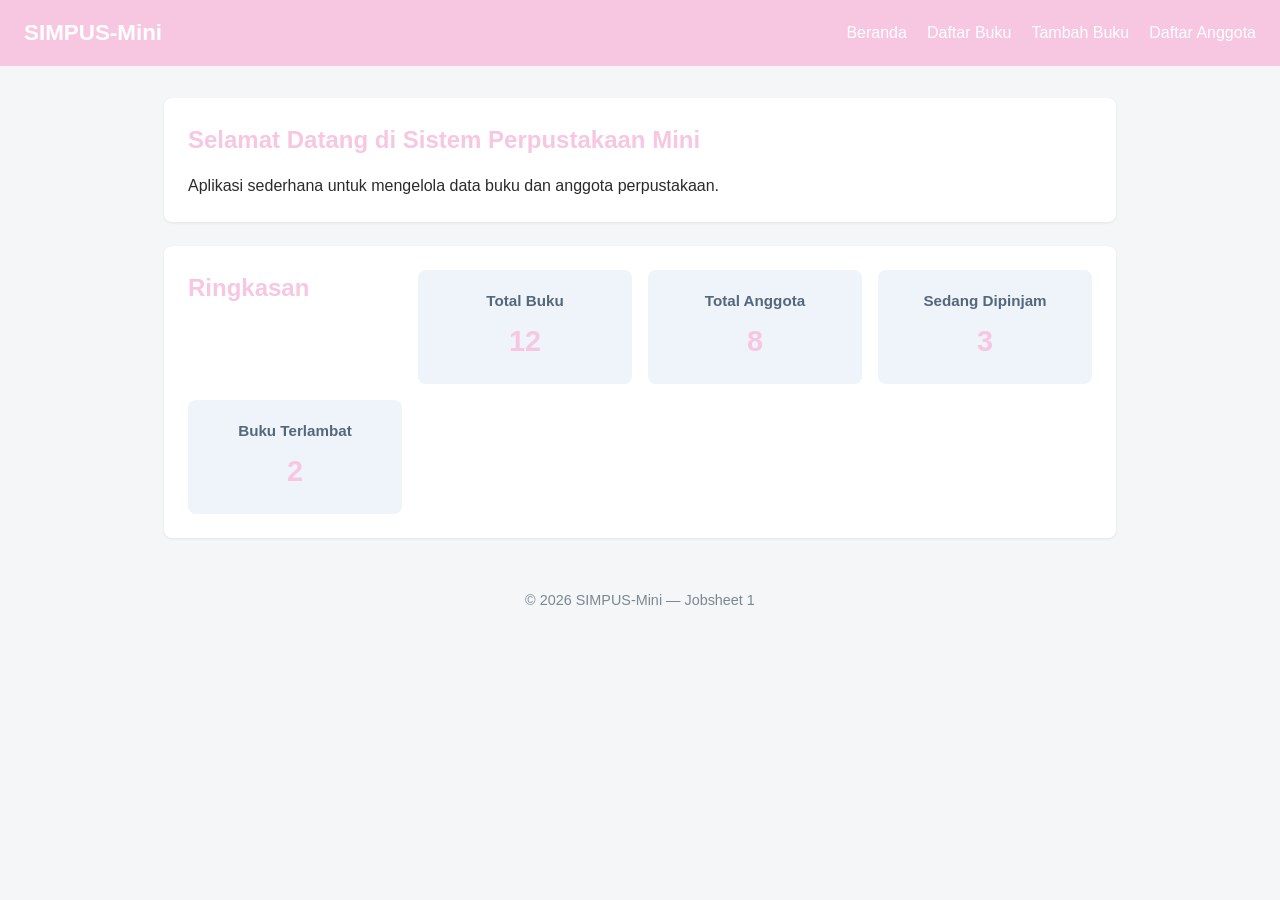
<file: jobsheet-02/index.html>
<!DOCTYPE html>
<html lang="id">
<head>
    <meta charset="UTF-8">
    <title>SIMPUS-Mini | Beranda</title>
    <link rel="stylesheet" href="assets/css/style.css">
</head>
<body>
    <header>
        <h1>SIMPUS-Mini</h1>
        <nav>
            <ul>
                <li><a href="index.html">Beranda</a></li>
                <li><a href="buku/list.html">Daftar Buku</a></li>
                <li><a href="buku/tambah.html">Tambah Buku</a></li>
                <li><a href="anggota/list.html">Daftar Anggota</a></li>
            </ul>
        </nav>
    </header>

    <main>
        <section>
            <h2>Selamat Datang di Sistem Perpustakaan Mini</h2>
            <p>Aplikasi sederhana untuk mengelola data buku dan anggota perpustakaan.</p>
        </section>

        <section>
            <h2>Ringkasan</h2>
            <article>
                <h3>Total Buku</h3>
                <p>12</p>
            </article>
            <article>
                <h3>Total Anggota</h3>
                <p>8</p>
            </article>
            <article>
                <h3>Sedang Dipinjam</h3>
                <p>3</p>
            </article>
            <article>
                <h3>Buku Terlambat</h3>
                <p>2</p>
            </article>
        </section>
    </main>

    <footer>
        <p>&copy; 2026 SIMPUS-Mini &mdash; Jobsheet 1</p>
    </footer>
</body>
</html>
</file>
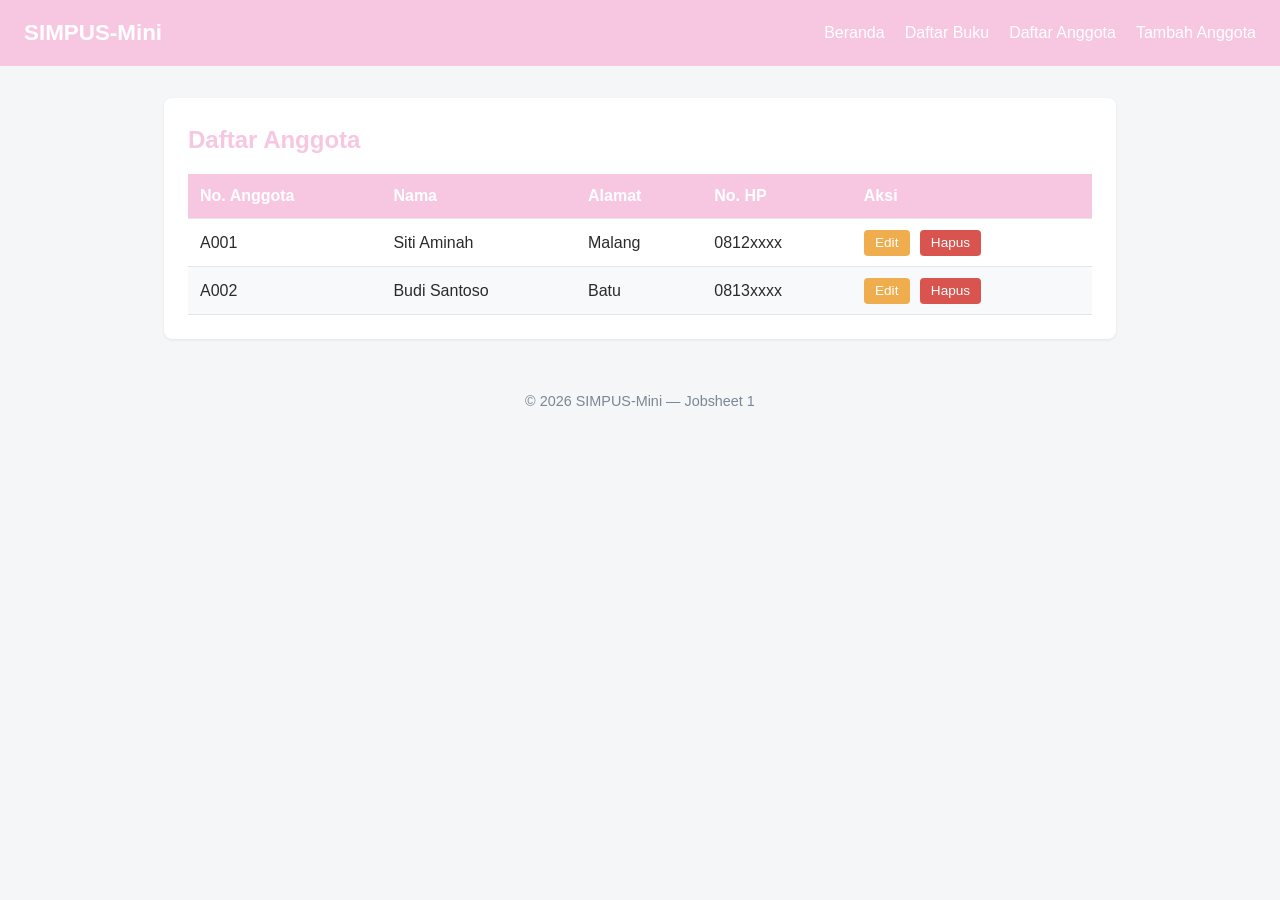
<file: jobsheet-02/anggota/list.html>
<!DOCTYPE html>
<html lang="id">
<head>
    <meta charset="UTF-8">
    <title>SIMPUS-Mini | Daftar Anggota</title>
    <link rel="stylesheet" href="../assets/css/style.css">
</head>
<body>
    <header>
        <h1>SIMPUS-Mini</h1>
        <nav>
            <ul>
                <li><a href="../index.html">Beranda</a></li>
                <li><a href="../buku/list.html">Daftar Buku</a></li>
                <li><a href="list.html">Daftar Anggota</a></li>
                <li><a href="tambah.html">Tambah Anggota</a></li>
            </ul>
        </nav>
    </header>

    <main>
        <section>
            <h2>Daftar Anggota</h2>
            <table>
                <thead>
                    <tr>
                        <th>No. Anggota</th>
                        <th>Nama</th>
                        <th>Alamat</th>
                        <th>No. HP</th>
                        <th>Aksi</th>
                    </tr>
                </thead>
                <tbody>
                    <tr>
                        <td>A001</td>
                        <td>Siti Aminah</td>
                        <td>Malang</td>
                        <td>0812xxxx</td>
                        <td>
                            <button type="button">Edit</button>
                            <button type="button">Hapus</button>
                        </td>
                    </tr>
                    <tr>
                        <td>A002</td>
                        <td>Budi Santoso</td>
                        <td>Batu</td>
                        <td>0813xxxx</td>
                        <td>
                            <button type="button">Edit</button>
                            <button type="button">Hapus</button>
                        </td>
                    </tr>
                </tbody>
            </table>
        </section>
    </main>

    <footer>
        <p>&copy; 2026 SIMPUS-Mini &mdash; Jobsheet 1</p>
    </footer>
</body>
</html>
</file>
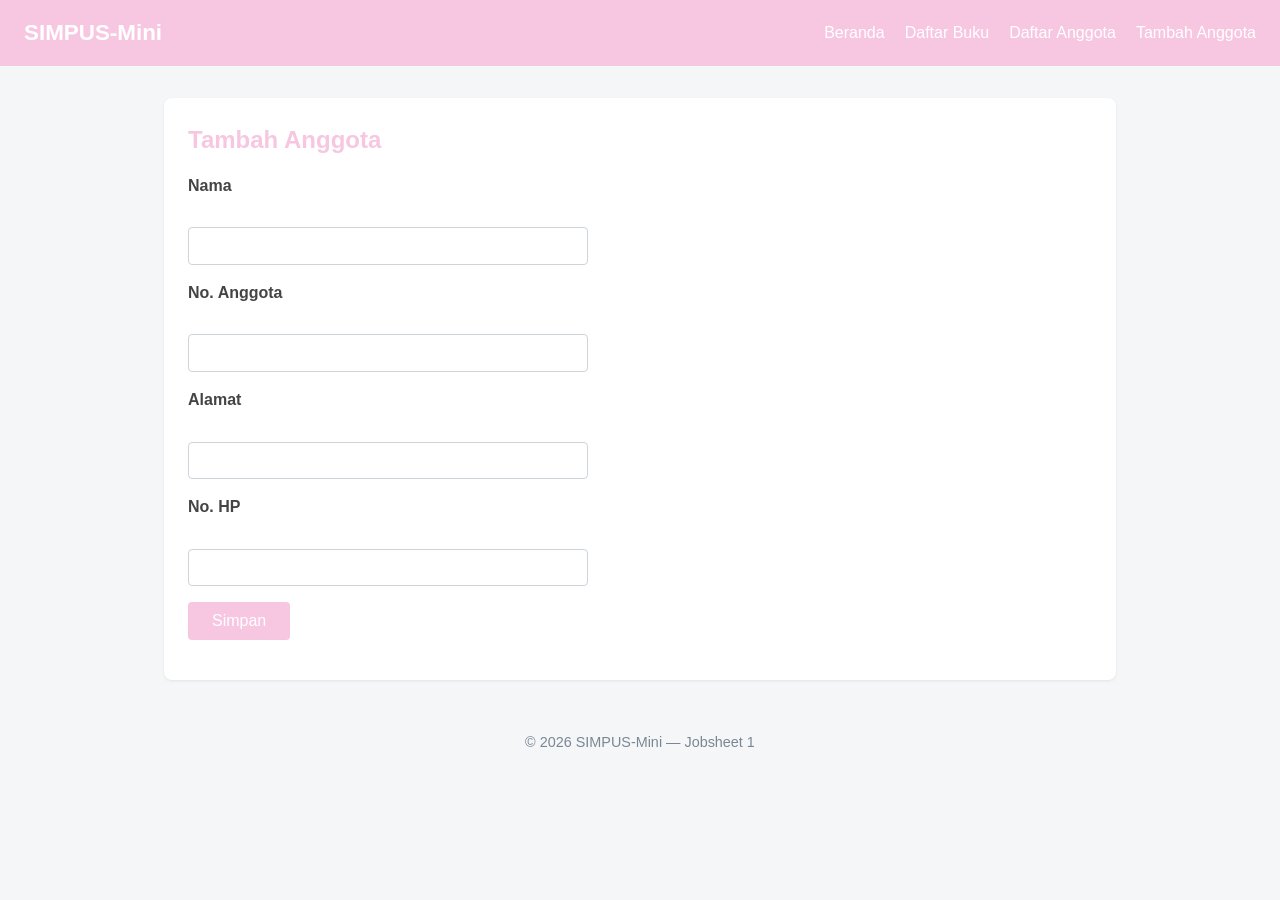
<file: jobsheet-02/anggota/tambah.html>
<!DOCTYPE html>
<html lang="id">
<head>
    <meta charset="UTF-8">
    <title>SIMPUS-Mini | Tambah Anggota</title>
    <link rel="stylesheet" href="../assets/css/style.css">
</head>
<body>
    <header>
        <h1>SIMPUS-Mini</h1>
        <nav>
            <ul>
                <li><a href="../index.html">Beranda</a></li>
                <li><a href="../buku/list.html">Daftar Buku</a></li>
                <li><a href="list.html">Daftar Anggota</a></li>
                <li><a href="tambah.html">Tambah Anggota</a></li>
            </ul>
        </nav>
    </header>

    <main>
        <section>
            <h2>Tambah Anggota</h2>
            <form>
                <p>
                    <label for="nama">Nama</label><br>
                    <input type="text" id="nama" name="nama" required>
                </p>
                <p>
                    <label for="no_anggota">No. Anggota</label><br>
                    <input type="text" id="no_anggota" name="no_anggota" required>
                </p>
                <p>
                    <label for="alamat">Alamat</label><br>
                    <input type="text" id="alamat" name="alamat">
                </p>
                <p>
                    <label for="no_hp">No. HP</label><br>
                    <input type="text" id="no_hp" name="no_hp">
                </p>
                <p>
                    <button type="submit">Simpan</button>
                </p>
            </form>
        </section>
    </main>

    <footer>
        <p>&copy; 2026 SIMPUS-Mini &mdash; Jobsheet 1</p>
    </footer>
</body>
</html>
</file>
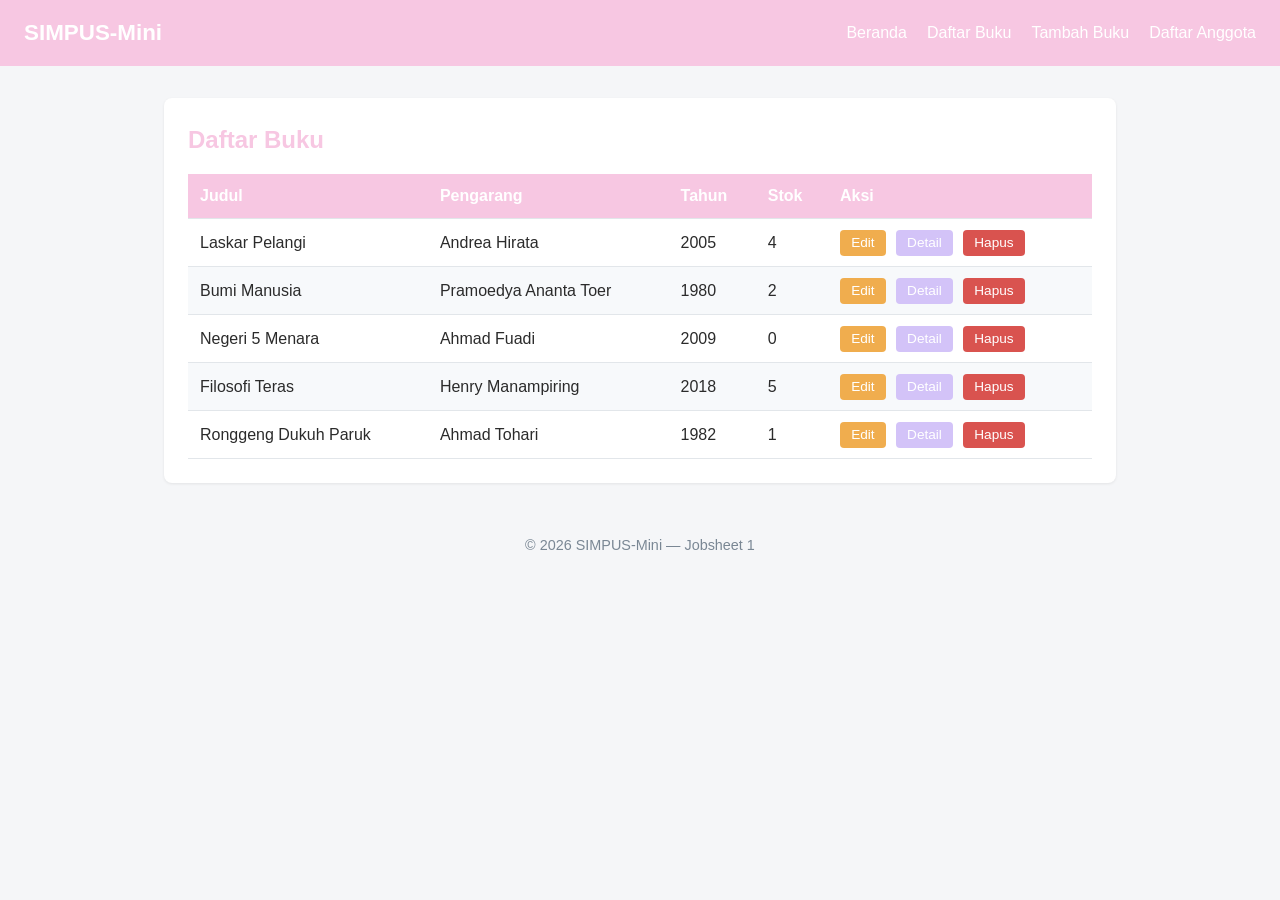
<file: jobsheet-02/buku/list.html>
<!DOCTYPE html>
<html lang="id">
<head>
    <meta charset="UTF-8">
    <title>SIMPUS-Mini | Daftar Buku</title>
    <link rel="stylesheet" href="../assets/css/style.css">
</head>
<body>
    <header>
        <h1>SIMPUS-Mini</h1>
        <nav>
            <ul>
                <li><a href="../index.html">Beranda</a></li>
                <li><a href="list.html">Daftar Buku</a></li>
                <li><a href="tambah.html">Tambah Buku</a></li>
                <li><a href="../anggota/list.html">Daftar Anggota</a></li>
            </ul>
        </nav>
    </header>

    <main>
        <section>
            <h2>Daftar Buku</h2>
            <table>
                <thead>
                    <tr>
                        <th>Judul</th>
                        <th>Pengarang</th>
                        <th>Tahun</th>
                        <th>Stok</th>
                        <th>Aksi</th>
                    </tr>
                </thead>
                <tbody>
                    <tr>
                        <td>Laskar Pelangi</td>
                        <td>Andrea Hirata</td>
                        <td>2005</td>
                        <td>4</td>
                        <td>
                            <button type="button">Edit</button>
                            <button type="button-detail">Detail</button>
                            <button type="button">Hapus</button>
                        </td>
                    </tr>
                    <tr>
                        <td>Bumi Manusia</td>
                        <td>Pramoedya Ananta Toer</td>
                        <td>1980</td>
                        <td>2</td>
                        <td>
                            <button type="button">Edit</button>
                            <button type="button-detail">Detail</button>
                            <button type="button">Hapus</button>
                        </td>
                    </tr>
                    <tr>
                        <td>Negeri 5 Menara</td>
                        <td>Ahmad Fuadi</td>
                        <td>2009</td>
                        <td>0</td>
                        <td>
                            <button type="button">Edit</button>
                            <button type="button-detail">Detail</button>
                            <button type="button">Hapus</button>
                        </td>
                    </tr>
                    <tr>
                        <td>Filosofi Teras</td>
                        <td>Henry Manampiring</td>
                        <td>2018</td>
                        <td>5</td>
                        <td>
                            <button type="button">Edit</button>
                            <button type="button-detail">Detail</button>
                            <button type="button">Hapus</button>
                        </td>
                    </tr>
                    <tr>
                        <td>Ronggeng Dukuh Paruk</td>
                        <td>Ahmad Tohari</td>
                        <td>1982</td>
                        <td>1</td>
                        <td>
                            <button type="button">Edit</button>
                            <button type="button-detail">Detail</button>
                            <button type="button">Hapus</button>
                        </td>
                    </tr>
                </tbody>
            </table>
        </section>
    </main>

    <footer>
        <p>&copy; 2026 SIMPUS-Mini &mdash; Jobsheet 1</p>
    </footer>
</body>
</html>
</file>
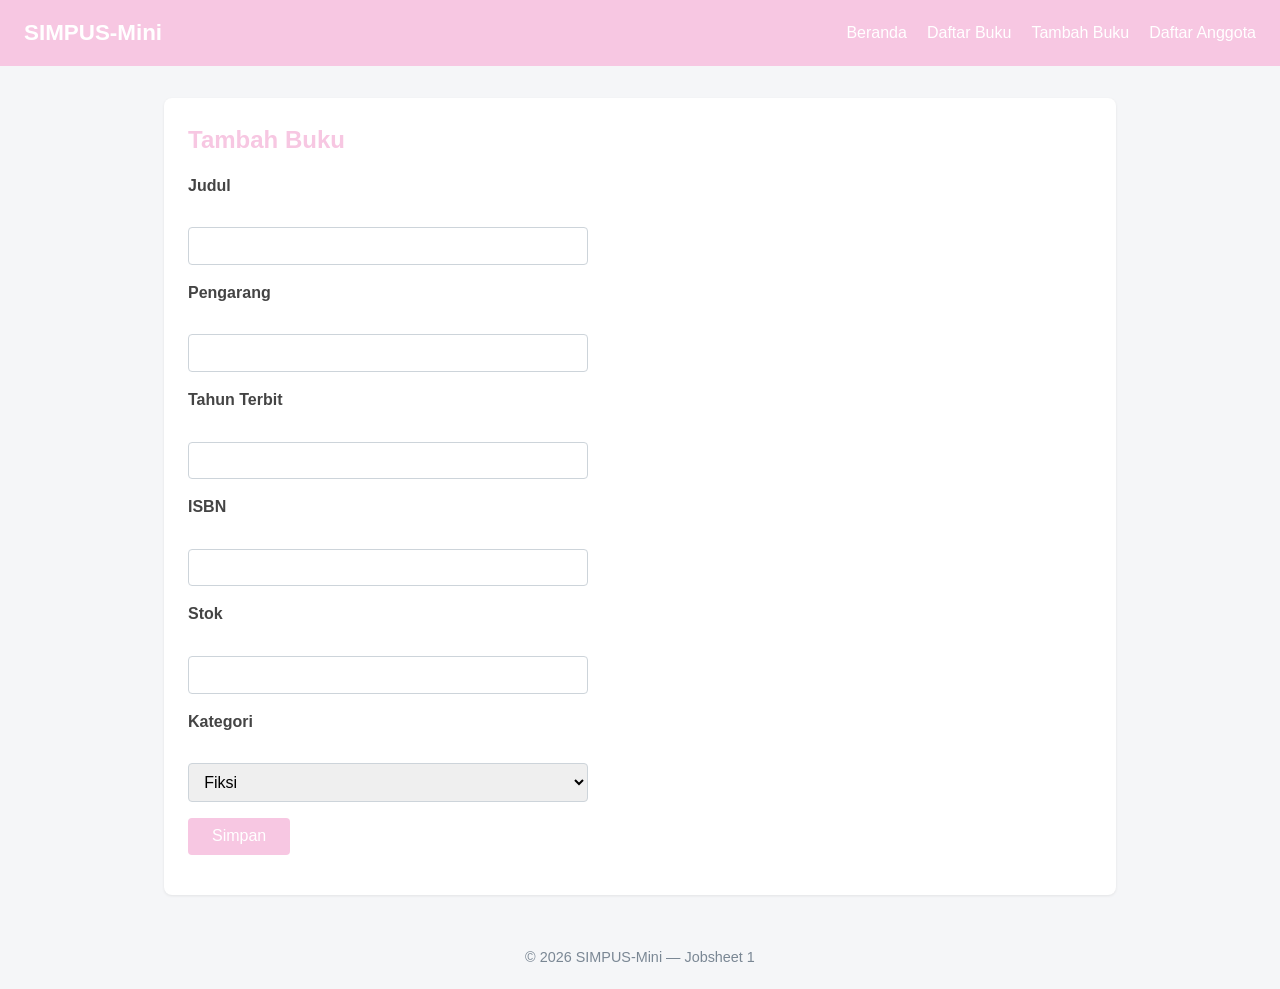
<file: jobsheet-02/buku/tambah.html>
<!DOCTYPE html>
<html lang="id">
<head>
    <meta charset="UTF-8">
    <title>SIMPUS-Mini | Tambah Buku</title>
    <link rel="stylesheet" href="../assets/css/style.css">
</head>
<body>
    <header>
        <h1>SIMPUS-Mini</h1>
        <nav>
            <ul>
                <li><a href="../index.html">Beranda</a></li>
                <li><a href="list.html">Daftar Buku</a></li>
                <li><a href="tambah.html">Tambah Buku</a></li>
                <li><a href="../anggota/list.html">Daftar Anggota</a></li>
            </ul>
        </nav>
    </header>

    <main>
        <section>
            <h2>Tambah Buku</h2>
            <form>
                <p>
                    <label for="judul">Judul</label><br>
                    <input type="text" id="judul" name="judul" required>
                </p>
                <p>
                    <label for="pengarang">Pengarang</label><br>
                    <input type="text" id="pengarang" name="pengarang" required>
                </p>
                <p>
                    <label for="tahun">Tahun Terbit</label><br>
                    <input type="number" id="tahun" name="tahun" min="1900" max="2026" required>
                </p>
                <p>
                    <label for="isbn">ISBN</label><br>
                    <input type="text" id="isbn" name="isbn">
                </p>
                <p>
                    <label for="stok">Stok</label><br>
                    <input type="number" id="stok" name="stok" min="0" required>
                </p>
                <p>
                    <label for="kategori">Kategori</label><br>
                    <select id="kategori" name="kategori">
                        <option value="fiksi">Fiksi</option>
                        <option value="non-fiksi">Non-Fiksi</option>
                        <option value="referensi">Referensi</option>
                    </select>
                </p>
                <p>
                    <button type="submit">Simpan</button>
                </p>
            </form>
        </section>
    </main>

    <footer>
        <p>&copy; 2026 SIMPUS-Mini &mdash; Jobsheet 1</p>
    </footer>
</body>
</html>
</file>
<file: jobsheet-02/assets/css/style.css>
/* ===== Reset & Base ===== */
* {
    box-sizing: border-box;
    margin: 0;
    padding: 0;
}

body {
    font-family: "Segoe UI", Arial, sans-serif;
    color: #2b2b2b;
    background-color: #f5f6f8;
    line-height: 1.5;
}

a {
    color: #f7c7e2;
    text-decoration: none;
}

a:hover {
    text-decoration: underline;
}

/* ===== Header & Navbar (Flexbox) ===== */
header {
    background-color: #f7c7e2;
    color: #fff;
    padding: 1rem 1.5rem;
    display: flex;
    align-items: center;
    justify-content: space-between;
    flex-wrap: wrap;
}

header h1 {
    font-size: 1.4rem;
}

header nav ul {
    list-style: none;
    display: flex;
    gap: 1.25rem;
}

header nav a {
    color: #fff;
    font-weight: 500;
}

/* ===== Main Layout ===== */
main {
    max-width: 1000px;
    margin: 2rem auto;
    padding: 0 1.5rem;
}

section {
    background-color: #fff;
    border-radius: 8px;
    padding: 1.5rem;
    margin-bottom: 1.5rem;
    box-shadow: 0 1px 3px rgba(0, 0, 0, 0.08);
}

section h2 {
    margin-bottom: 1rem;
    color: #f7c7e2;
}

/* ===== Kartu Statistik (CSS Grid) ===== */
main section:nth-of-type(2) {
    display: grid;
    grid-template-columns: repeat(4, 1fr);
    gap: 1rem;
}

main section:nth-of-type(2) article {
    background-color: #eef4fa;
    border-radius: 8px;
    padding: 1.25rem;
    text-align: center;
}

main section:nth-of-type(2) article h3 {
    font-size: 0.95rem;
    color: #55677a;
    margin-bottom: 0.5rem;
}

main section:nth-of-type(2) article p {
    font-size: 1.8rem;
    font-weight: 700;
    color: #f7c7e2;
}

/* ===== Tabel ===== */
table {
    width: 100%;
    border-collapse: collapse;
}

th, td {
    text-align: left;
    padding: 0.65rem 0.75rem;
    border-bottom: 1px solid #e2e6ea;
}

thead {
    background-color: #f7c7e2;
    color: #fff;
}

tbody tr:nth-child(even) {
    background-color: #f7f9fb;
}

tbody tr:hover {
    background-color: #eef4fa;
}

td button {
    padding: 0.35rem 0.7rem;
    margin-right: 0.35rem;
    border: none;
    border-radius: 4px;
    cursor: pointer;
    font-size: 0.85rem;
}

td button:first-of-type {
    background-color: #f0ad4e;
    color: #fff;
}
td button[type="button-detail"] {
    background-color: #d3c3f8;
    color: #fff;
}
td button:last-of-type {
    background-color: #d9534f;
    color: #fff;
}

/* ===== Form ===== */
form p {
    margin-bottom: 1rem;
}

form label {
    display: block;
    margin-bottom: 0.35rem;
    font-weight: 600;
    color: #444;
}

form input,
form select {
    width: 100%;
    max-width: 400px;
    padding: 0.55rem 0.7rem;
    border: 1px solid #cdd4da;
    border-radius: 4px;
    font-size: 1rem;
}

form button[type="submit"] {
    background-color: #f7c7e2;
    color: #fff;
    border: none;
    padding: 0.6rem 1.5rem;
    border-radius: 4px;
    font-size: 1rem;
    cursor: pointer;
}

form button[type="submit"]:hover {
    background-color: #164869;
}

/* ===== Footer ===== */
footer {
    text-align: center;
    padding: 1.25rem;
    color: #7a8794;
    font-size: 0.9rem;
}
</file>
